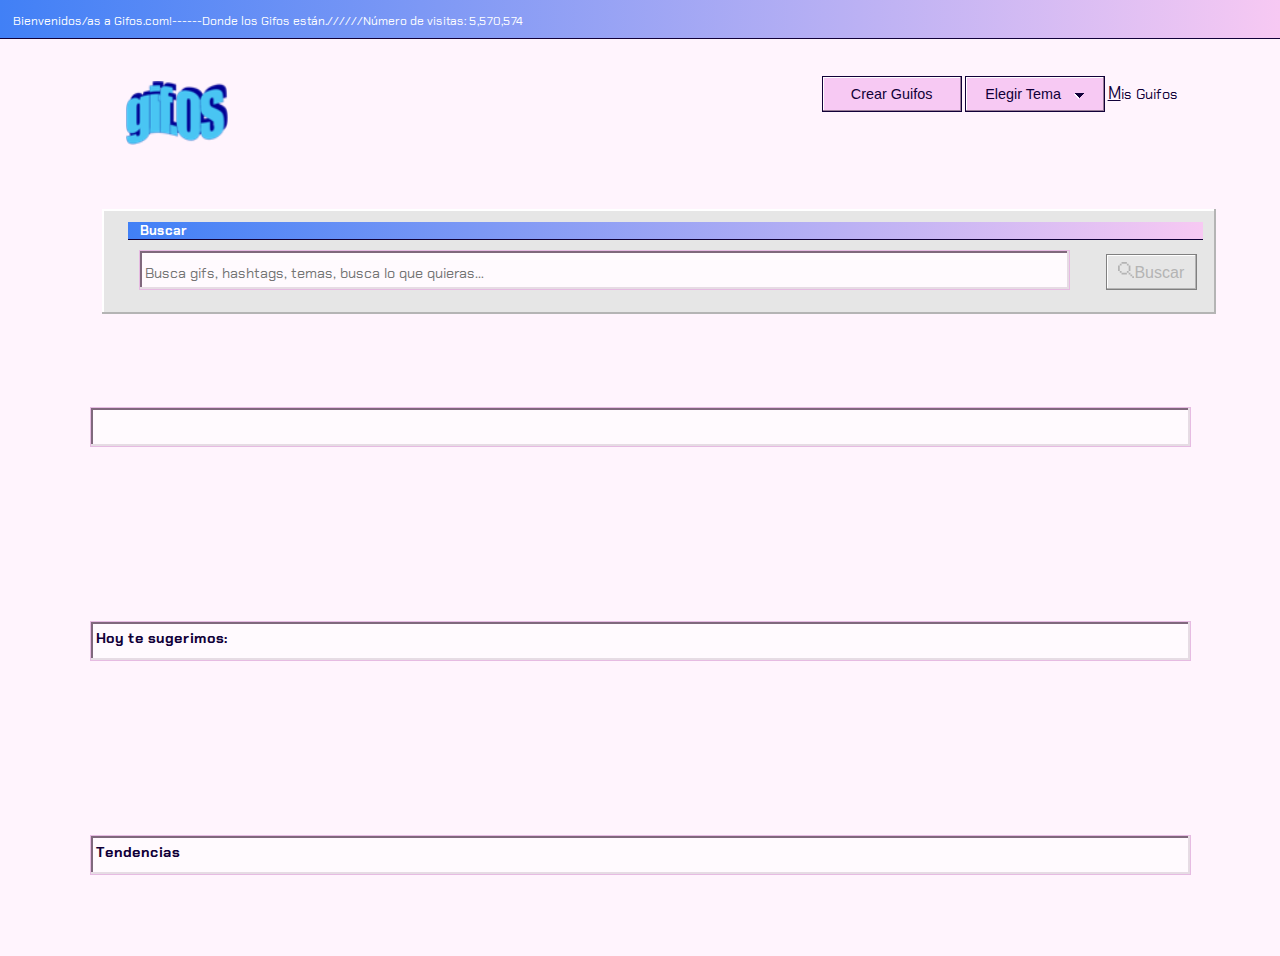
<file: index.html>
<!DOCTYPE html>
<html lang="en">
<head>
    <meta charset="UTF-8">
    <meta name="viewport" content="width=device-width, initial-scale=1.0">
    <link rel="stylesheet" href="css/style-day.css">
    <link rel="stylesheet" href="css/style-dark.css"> 
    <link href="https://fonts.googleapis.com/css?family=Chakra+Petch&display=swap" rel="stylesheet">
    <title>Proyecto GIFOS maria jose</title>
</head>
<body id="body" class="body">
    
    <header class="top-bar" id="top-bar">Bienvenidos/as a Gifos.com!------Donde los Gifos están.//////Número de visitas: <span id="numero"></span>
       
    </header>

<nav id="menu">
    <img id="logo" class="logo" src="assets/gifOF_logo.png" alt="giphy_logo">
    <ul>
        <li><a href="creategifos.html"><button class="btn comun" id="create">Crear Guifos</button></a></li>
        <li><button class="btn comun" id="change-theme">Elegir Tema<img class="forward" src="assets/dropdown.svg" alt="forward">
            <ul id="themes" class="themes" > 
                <li><div class="sailor" id="btn-day">Sailor Day</div></li>
                <li><div class="sailor" id= "btn-night">Sailor Night</div></li>
            </ul>
        </button></li>
        <li><a href="#" id="mygifs" class="comun mygifs"><u class="comun">M</u>is Guifos</a></li>
    </ul>
</nav>

<section class="searchcont" id="searchcont">
    <div class="top-bar"><h2>Buscar</h2></div>
    <input type="text" class="inp inp-sty" id="qsearch" placeholder="Busca gifs, hashtags, temas, busca lo que quieras…"> 
    <button id="btn-search" class="buscar"><img id="lens" src="assets/lupa_inactive.svg" alt="lupa">Buscar</button>

    <div class = "hidden" id ="suggestSearch">
        <button class="suggestSearch-option" id ="suggestSearch-option1"></button>
        <button class="suggestSearch-option" id ="suggestSearch-option2"></button>
        <button class="suggestSearch-option" id ="suggestSearch-option3"></button>
    </div>

</section>

<section id="busqueda-gif"class= "hidden sections">
    <h4 class="titles-sty sty" id="result_title"></h4>
    <div id="results" class="suggestions-result"></div>

</section>

<section id="suggestions" class="sections">
    <h4 class="titles-sty sty" id="qsearch">Hoy te sugerimos: </h4>
    <div id="suggestions-ok" class="suggestions-result"></div>
</section>


<section id="trends" class="sections">
    <h4 class="titles-sty sty" id="qsearch">Tendencias</h4>
    <div id="trends-ok" class="suggestions-result"></div>
</section>


<!-- <section id="trend" class="sections">
    <h4 class="titles" id="trending">Tendencias: </h4>
    <div id="space_trend" class="space_result"></div>
</section> -->



    
    





    <script src="js/script.js"> </script>
</body>
</html>
</file>
<file: css/style-day.css>
*{
    margin: 0;
    padding: 0; 
    font-size: 12px;
}
.body{
    background-color: #FFF4FD ;
    font-family:'Chakra Petch', sans-serif;
}
/* encabezado */

#top-bar{
    height: 25px;
    color:#FFFFFF;
    font-size: 1em;
    padding-top: 1%;
}
.top-bar{
    background-image: linear-gradient(270deg, #F7C9F3 0%, #4180F6 100%);
    box-shadow: 0 1px 0 0 #110038;
    padding-left: 1%;
}
#menu .logo{
    margin-top: 0.5%;
    margin-left: 1%;
    margin-right: 3%;
} 
#menu{
    width: 83%;
    margin: 3%;
    padding-left: 6%;
    padding-right: 4%;
    display: flex;
    flex-direction: row;
    justify-content: space-between;
}
#menu > ul > li{
    display: inline-block;
}
.btn{
    height: 36px;
    width: 140px;
    border: 1px solid #110038;
    background: #F7C9F3;
    box-shadow: inset -1px -1px 0 0 #997D97, inset 1px 1px 0 0 #FFFFFF;
    font-size: 1.5em;
    color: #110038;
    letter-spacing: 0;
    text-align: center;
    line-height: 18px;
    cursor: pointer;
}
.btn:hover{
   outline: 1px dotted #110038;
   outline-offset: -6px;
}
.btn:active{
    border: 1px solid #110038;
}
.comun{
    font-size: 1.2em;
    color: #110038;
    letter-spacing: 0;
    text-align: center;
    line-height: 18px;
}
.forward{
    margin-left: 13px;
}
#themes{
    position: absolute;    
    display: none;
    flex-direction: column;
    align-items: center;
    justify-items: center;
    width: 170px;
    height: 102px;
    box-shadow: inset -2px -2px 0 0 #B4B4B4, inset 2px 2px 0 0 #FFFFFF;
    margin-top: 10px;
    padding: 0;
}
#change-theme:hover #themes{
    display: flex;
}
.themes{
    background: #E6E6E6;
}
#themes > li{
    align-items: center;
    text-align: center;
    list-style: none;
    width: 145px;
    height: 36px;
    margin-top: 10px;
    line-height: 36px;
    font-family: 'Chakra Petch', sans-serif;
    font-size: 16px;
    letter-spacing: 0;
    color: #110038;
}
.sailor{
    background: #F0F0F0;
    border: 1px solid #808080;
    box-shadow: inset -1px -1px 0 0 #B4B4B4, inset 1px 1px 0 0 #FFFFFF;
}
.sailor:hover{
    background: #FFF4FD;
    border: 1px solid #CCA6C9;
    box-shadow: inset -1px -1px 0 0 #E6DCE4, inset 1px 1px 0 0 #FFFFFF;
}
a{ 
    text-decoration: none;
    color: #110038;
}
.buscar{
    background: #E6E6E6;
    color: #B4B4B4;
}
#btn-search{
    width: 8.5%;
    height: 36px;
    font-size: 16px;
    letter-spacing: 0;
    line-height: 18px;
    border: 1px solid #808080;
    box-shadow: inset -1px -1px 0 0 #B4B4B4, inset 1px 1px 0 0 #FFFFFF;
    margin-left: 2%;
    cursor: pointer;
}
#btn-search:hover{
   outline: 1px dotted #110038;
   outline-offset: -4px;
}
.hidden{
    display:none;
}
.suggestSearch{
    width: 100%;
    height: 160px;
    position: relative;
    background: #E6E6E6;
    box-shadow: inset -2px -2px 0 0 #B4B4B4, inset 2px 2px 0 0 #FFFFFF;
    display: flex;
    flex-direction: column;
    justify-content: space-around;
    font-family: 'Chakra Petch', sans-serif;
    z-index: 100;
}
.suggestSearch-option{
    width: 83%;
    height: 36px;
    margin-left: 2%;
    background: #F0F0F0;
    border: 1px solid #808080;
    box-shadow: inset -1px -1px 0 0 #B4B4B4, inset 1px 1px 0 0 #FFFFFF;
    font-size: 16px;
    color: #110038;
    letter-spacing: 0;
    line-height: 22px;
    text-align: left;
}

.titlehashtag{
    background-image: linear-gradient(270deg, #F7C9F3 0%, #4180F6 100%);
    box-shadow: 0 1px 0 0 #110038;
    padding-left: 1%;
    font-size: 14px;
    color: #FFFFFF;
    letter-spacing: 0;
    position: relative;
    top: -215px;
}
.hashtag{
    background: #4180F6;
    border: 1px solid #4C2F99;
    box-shadow: inset -2px -2px 0 0 #284F99, inset 2px 2px 0 0 #FFFFFF;
    width: 100px;
    height: 34px;
    font-size: 14px;
    color: #FFFFFF;
    letter-spacing: 0;
    line-height: 18px;
    font-family: 'Chakra Petch', sans-serif;
    margin: 2px;
    margin-top: 2%;
}
.searchcont{
    height: 60%;
    margin: 5% 10% 1% 8%;   
    display: block;
    width: 84%;
    background: #E6E6E6;
    box-shadow: inset -2px -2px 0 0 #B4B4B4, inset 2px 2px 0 0 #FFFFFF;
    padding: 1% 1% 1% 2%;
}
.top-bar h2{
    font-size: 1.1em;
    letter-spacing: 0;
    margin-left: 0.1%;
    color: #FFFFFF;
}
.searchcont .inp{
    margin: 1%;
}
.titles-sty, .inp{
    width: 86%;
    margin: 7% 1% 7% 8%;
    height: 30px;
    background: #FFFAFE;
    border: 1px solid #E6BBE2;
    box-shadow: inset -2px -2px 0 0 #E6DCE4, inset 2px 2px 0 0 #80687D;
    padding: 7px 0px 1px 5px ;
    font-family: 'Chakra Petch', sans-serif;
    font-size: 1.2rem;
    color: #110038;
    letter-spacing: 0;
}
.sty{
    margin-left: -30px;
    width: 95%;
}
/* hoy te sugerimos */
.vermas{
    background: #4180F6;
    border: 1px solid #4C2F99;
    box-shadow: inset -2px -2px 0 0 #284F99, inset 2px 2px 0 0 #FFFFFF;
    width: 81px;
    height: 34px;
    font-size: 14px;
    color: #FFFFFF;
    letter-spacing: 0;
    text-align: center;
    line-height: 18px;
    position: relative;
    top: -55px;
}
.titlehashtag{
    background-image: linear-gradient(270deg, #F7C9F3 0%, #4180F6 100%);
    box-shadow: 0 1px 0 0 #110038;
    padding-left: 1%;
    font-size: 14px;
    color: #FFFFFF;
    letter-spacing: 0;
    position: relative;
    top: -215px;
}
.sections{
    width: 90%;
    margin-left: 8%;
    margin-top: 1%;
    display: flex;
    flex-direction: row;
    flex-wrap: wrap;
    justify-content: space-around; 
}
.suggestions-result{
    display: flex;
    flex-direction: row;
    flex-wrap: wrap;
}
.suggestions-result img{
    margin: 1%;
}
.gif-sug{
    margin: 20px;
}
.gif-sug :first-child{
    margin-left: 0;
}
.trendgif{
    margin: 1%;;
}
.downhover{
    display: none;
    background-image: linear-gradient(270deg, #F7C9F3 0%, #4180F6 100%);
    box-shadow: 0 1px 0 0 #110038;
    font-size: 14px;
    margin: 0;
    color: #FFFFFF;
    letter-spacing: 0;
    position: relative;
    bottom: 20px;   
}
.trendgif:hover .downhover{
    display: block;
}
#navbar2{
    width:83%;
    height: 4.45%;
    display: flex;
    flex-flow: row wrap;
    justify-content: flex-start;  
    margin: 30px;
}
.logo{
    margin-left: 15px;
    display: block;
    width:102px;
    height:64px;
}
.back{
    padding: 2%;
}
.create_gifos {
    font-family: 'Chakra Petch', sans-serif;
    height: 386px;
    width: 684px;
    background: #E6E6E6;
    box-shadow: inset -2px -2px 0 0 #B4B4B4, inset 2px 2px 0 0 #FFFFFF;
    margin-left:250px;
}
.create_gifos .top-bar{
    font-size: 1.2rem;
}
.create--title{
    font-family: 'Chakra Petch', sans-serif;
    /* font-size: 1rem; */
    width:100%;
    padding-left: 25px;   
    margin-top: 45px; 
    margin-left:16px;
    color: #110038;
    font-weight: 700;
}
.create--title img{
    margin-right: 16px;
}
.create--list{
    padding-left: 90px;
    margin-top: 17px;
    width: 518px;

}
.create--list li{
    list-style-position: inside;    
}
.create--buttons{
    margin-left: 328px;
    margin-right: 36px;
    margin-top: 28px;
    font-size: 16px;
    color: #110038;
    letter-spacing: 0;
    text-align: center;
    line-height: 18px;
}
.cancel-button{
    width: 144px;
    height: 36px;
    background: #FFF4FD;
    border: 1px solid #110038;
    box-shadow: inset -1px -1px 0 0 #997D97, inset 1px 1px 0 0 #FFFFFF;
    margin-right: 16px;
}
.start-button{
    width: 144px;
    height: 36px;
    background: #F7C9F3;
    border: 1px solid #110038;
    box-shadow: inset -1px -1px 0 0 #997D97, inset 1px 1px 0 0 #FFFFFF;
}
.upload{
    display: none;
}
#top_upload{
    height: 25px;
    color:#FFFFFF;
    font-size: 12px;
    padding-top: 3px;
}
.show_upload{
    width: 860px;
    height: 548px;
    background: #E6E6E6;
    box-shadow: inset -2px -2px 0 0 #B4B4B4, inset 2px 2px 0 0 #FFFFFF;
    margin-left:250px;
}
#top_upload img{
    margin-left: 650px;
    margin-top: 5px;
}
video{
    width: 832px;
    height: 434px;
    border: solid 1px black;
    margin: 11px;
}
.btnRecording{
    display: flex;
    flex-direction: row;
    justify-content: space-between;
    width: 95%;
    margin-left: 16px;
}
.Button-video{
    display: flex;
    flex-direction: row;
}
.upload-btn{
    background: #F7C9F3;
    border: 1px solid #110038;
    box-shadow: inset -1px -1px 0 0 #997D97, inset 1px 1px 0 0 #FFFFFF;
    width: 160px;
    height: 36px;
    font-size: 16px;
    color: #110038;
    letter-spacing: 0;
    text-align: center;
    line-height: 18px; 

}
#btnImg{
    width: 36px;
    height: 34px;
} 
.btnImgCapture{
    background: #F7C9F3;
    border: 1px solid #110038;
    box-shadow: inset -1px -1px 0 0 #997D97, inset 1px 1px 0 0 #FFFFFF;
}
#btnImg img{
    margin: 8px;
}
.hide{
    display: none;
}
.btnstop{
    display: block;
    width: 160px;
    height: 36px;
    background: #FF6161;
    border: 1px solid #110038;
    box-shadow: inset -1px -1px 0 0 #993A3A, inset 1px 1px 0 0 #FFFFFF;
    font-size: 16px;
    color: #FFFFFF;
    letter-spacing: 0;
    text-align: center;
    line-height: 18px;
}
.btnImgStop{
    background: #FF6161;
    border: 1px solid #110038;
    box-shadow: inset -1px -1px 0 0 #993A3A, inset 1px 1px 0 0 #FFFFFF;
}
.time-hide{
 visibility: hidden;
}
.time{
    width: 124px;
    height: 36px;
    background: #FFFFFF;
    border: 1px solid #979797;
    box-shadow: inset -2px -2px 0 0 #E6E6E6, inset 2px 2px 0 0 #000000;
    
}
.time p{
    font-size: 16px;
    color: #110038;
    letter-spacing: 0;
    line-height: 15px;
    margin-top: 10px;
    text-indent: 30px;
}
.mygifos{
    width: 83.45%;
    background: #FFFAFE;
    border: 1px solid #E6BBE2;
    box-shadow: inset -2px -2px 0 0 #E6DCE4, inset 2px 2px 0 0 #80687D;
    margin: 2.71% 9.77% 2.43% 6.33%;
    font-size: 14px;
    color:#110038;
    height:32px;
}
#gifBlock{
    width: 832px;
    height: 434px;
    border: solid 1px black;
    margin: 11px;
    display: none;
}
.btnGifCaptured{
    width: 302px;
    display: flex;
    flex-direction: row;
    justify-content: space-between;
}
.repeat{
    width: 144px;
    height: 36px;
    background: #FFF4FD;
    border: 1px solid #110038;
    box-shadow: inset -1px -1px 0 0 #997D97, inset 1px 1px 0 0 #FFFFFF;
    font-size: 16px;
    color: #110038;
    letter-spacing: 0;
    text-align: center;
    line-height: 18px;
}
.uploadGif{
    width: 144px;
    height: 36px;
    background: #F7C9F3;
    border: 1px solid #110038;
    box-shadow: inset -1px -1px 0 0 #997D97, inset 1px 1px 0 0 #FFFFFF;
    font-size: 16px;
    color: #110038;
    letter-spacing: 0;
    text-align: center;
    line-height: 18px;
}
.uploading{
    width: 823px;
    height: 440px;
    background: #FFFFFF;
    border: 1px solid #979797;
    box-shadow: inset -2px -2px 0 0 #E6E6E6, inset 2px 2px 0 0 #000000;
    display: flex;
    flex-direction: column;
    justify-content: center;
    align-content: center;
    margin: 11px;
}
.uploading img{
    width: 48px;
    height: 48px;
    margin-left:350px;
}
.textuploading{
    margin-left: -50px;
    font-size: 16px;
    color: #110038;
    letter-spacing: 0;
    text-align: center;
    line-height: 22px;
    font-weight: 700;
}
.bars{
    width: 324px;
    height: 24px;
    margin-left:220px;
    margin-top: 50px;
    background: #B4B4B4;
    box-shadow: inset 2px 2px 0 0 #FFFCFC, inset -2px -2px 0 0 #000000;
}
.restante{
    margin-left: -50px;
    font-size: 12px;
    color: rgba(17,0,56,0.64);
    letter-spacing: 0;
    text-align: center;
    line-height: 14px;
}
.uploadOk{
    width: 721px;
    height: 391px;
    background: #E6E6E6;
    box-shadow: inset -2px -2px 0 0 #B4B4B4, inset 2px 2px 0 0 #FFFFFF;
    margin-left: 260px;
}
.gifok{
    display: flex;
    flex-direction: row;
    justify-content: space-between;
}
.gifok img{
    border: 1px solid black;
    margin-top: 29px;
    margin-left: 27px;
}
.gifok_Btns{
    display: flex;
    flex-direction: column;
    justify-content: center;
    margin-right: 46px;
    cursor: pointer;
}
.copyDownload{
    width: 256px;
    height: 36px;
    margin: 7px;
    background: #FFF4FD;
    border: 1px solid #110038;
    box-shadow: inset -1px -1px 0 0 #997D97, inset 1px 1px 0 0 #FFFFFF;
}
.ready{
    width: 144px;
    height: 36px;
    background: #F7C9F3;
    border: 1px solid #110038;
    box-shadow: inset -1px -1px 0 0 #997D97, inset 1px 1px 0 0 #FFFFFF;
    margin-left: 70%;
    margin-top: 10%;
}
#top_ok{
    height: 25px;
    color:#FFFFFF;
    font-size: 12px;
    padding-top: 3px;
}
#top_ok img{
    margin-left: 80%;
    margin-top: 1%;
}
</file>
<file: css/style-dark.css>
.dark{
    background:  #110038;
    font-family:'Chakra Petch', sans-serif;
}
.dark .top-bar{
    background-image: linear-gradient(270deg, #EE3EFE 0%, #2E32FB 100%);
    box-shadow: 0 1px 0 0 #110038;
}
.dark .comun{
    color: #FFFFFF;
}
.dark .btn{
    background: #EE3EFE;
    border: 1px solid #110038;
    box-shadow: inset -1px -1px 0 0 #A72CB3, inset 1px 1px 0 0 #FFFFFF;
    height: 36px;
    width: 140px;
    cursor: pointer;
}
.dark .forward{
    transform: rotate(-270deg);   
}
.dark .themes{
    background: #B4B4B4;
}
.dark .sailor{
    background: #CCCCCC;
    border: 1px solid #808080;
    box-shadow: inset -1px -1px 0 0 #B4B4B4, inset 1px 1px 0 0 #FFFFFF;
}
.dark .searchcont{
    display: block;
    width: 84%;
    background: #B4B4B4;
    box-shadow: inset -2px -2px 0 0 #8F8F8F, inset 2px 2px 0 0 #FFFFFF;
    height: 60%;
    margin: 5% 10% 1% 8%;
    padding: 1% 1% 1% 2%;
}

.dark .buscar{
    background: #B4B4B4;  
    color: #8F8F8F;
}
.dark .titles-sty{
    border: 1px solid #2E32FB;
    box-shadow: inset -2px -2px 0 0 #E6DCE4, inset 2px 2px 0 0 #110038;
}
.dark .vermas{
    background: #2E32FB;
    border: 1px solid #4C2F99;
    box-shadow: inset -2px -2px 0 0 #2124B3, inset 2px 2px 0 0 #FFFFFF;
}
.dark .titlehashtag{
    background-image: linear-gradient(270deg, #EE3EFE 0%, #2E32FB 100%);
    box-shadow: 0 1px 0 0 #110038;
    padding-left: 1%;
    font-size: 14px;
    color: #FFFFFF;
    letter-spacing: 0;
}
.dark .downhover{
    background-image: linear-gradient(270deg, #EE3EFE 0%, #2E32FB 100%);
    box-shadow: 0 1px 0 0 #110038;
    padding-left: 1%;
    font-size: 14px;
    color: #FFFFFF;
    letter-spacing: 0;
}
.dark .sailor:hover{
    background: #2E32FB;
    border: 1px solid rgba(51,53,143,0.20);
    box-shadow: inset -1px -1px 0 0 #E6DCE4, inset 1px 1px 0 0 #FFFFFF;
    color: #FFFFFF;
}
</file>
